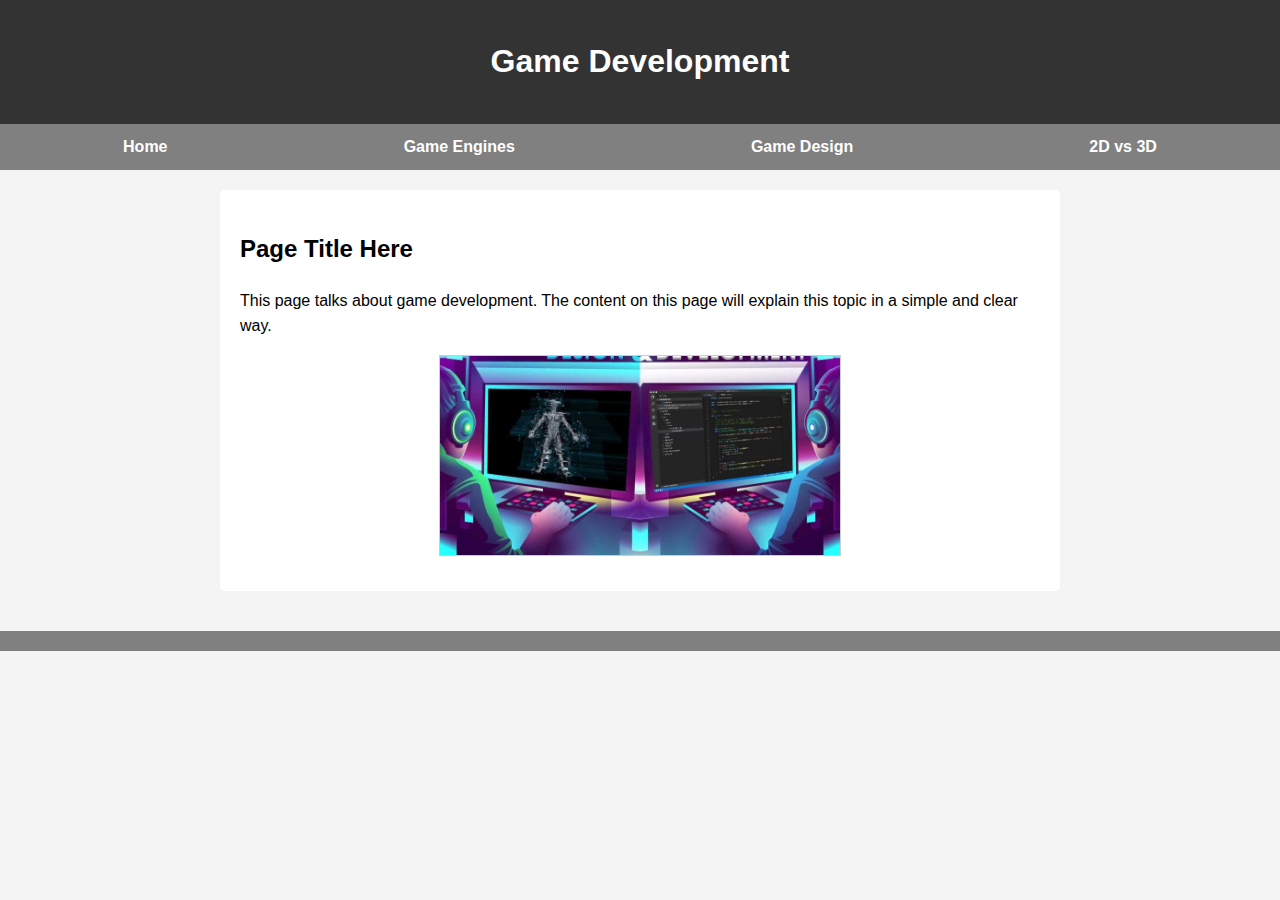
<file: hw1/index.html>
<!DOCTYPE html>
<html lang="en">
<head>
    <meta charset="UTF-8">
    <title>Game Development</title>
    <link rel="stylesheet" href="css-selector.css">
</head>

<body>

    <header>
        <h1>Game Development</h1>
    </header>

    <nav>
        <a href="index.html">Home</a>
        <a href="engine.html">Game Engines</a>
        <a href="design.html">Game Design</a>
        <a href="2d3d.html">2D vs 3D</a>
    </nav>

    <main>
        <section>
            <h2>Page Title Here</h2>

            <p>
                This page talks about game development. The content on this page
                will explain this topic in a simple and clear way.
            </p>

            <img src="img/dev.jpg" alt="Example image">
        </section>
    </main>

    <footer>
        
    </footer>

</body>
</html>
</file>
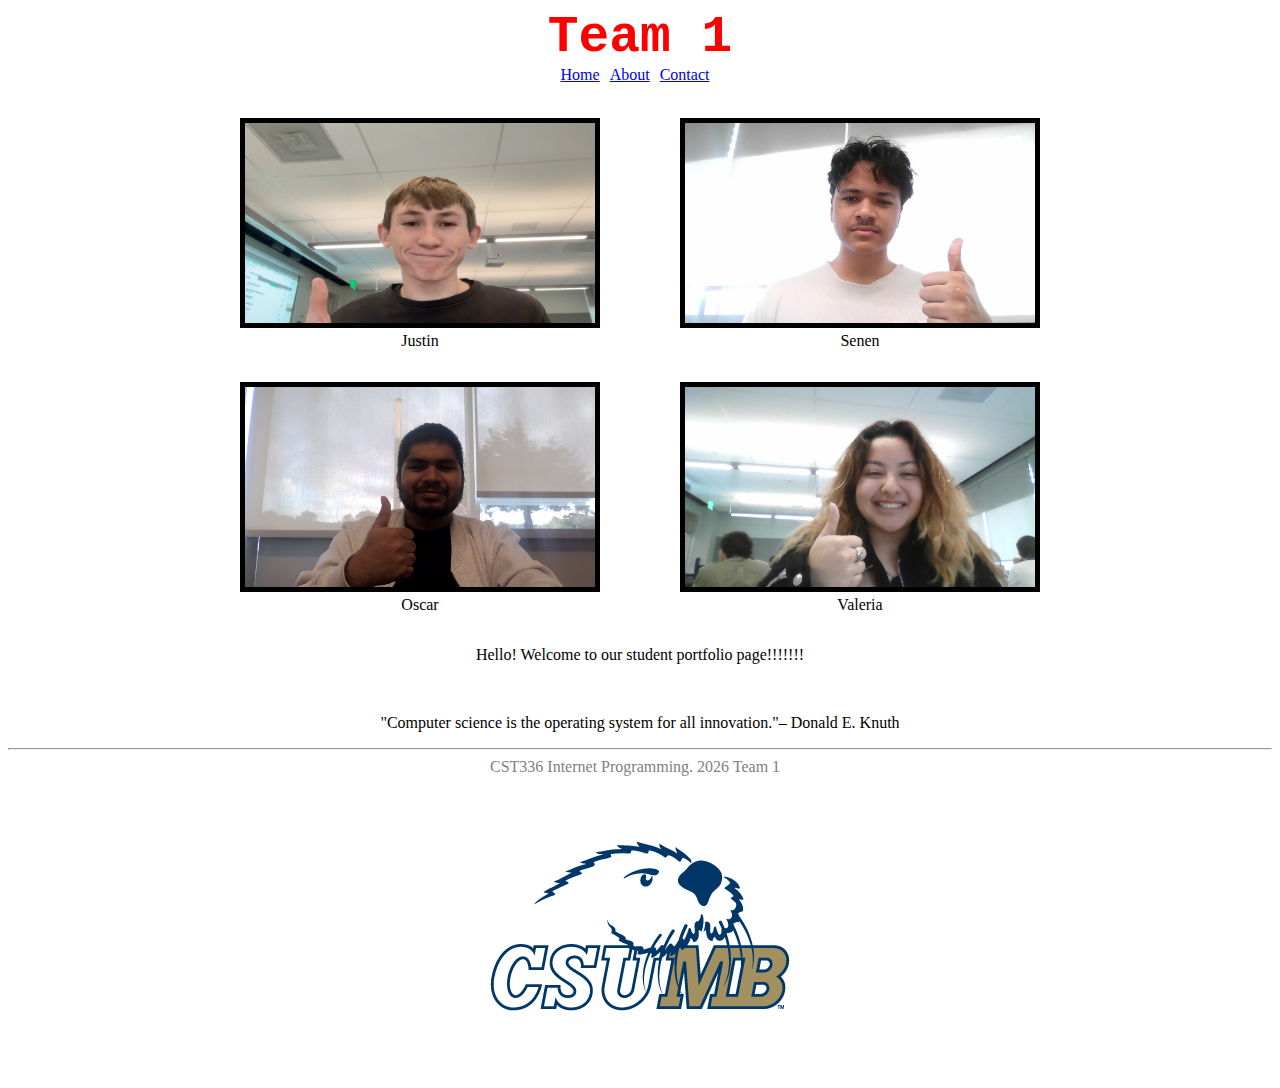
<file: lab1/index.html>
<!DOCTYPE html>
<html lang="en">

<head>
    <meta charset="UTF-8">
    <meta name="viewport" content="width=device-width, initial-scale=1.0">
    <title>Lab 1: Team Portfolio</title>
    <link href="css-selectors.css" rel="stylesheet">
    <style>
        h1 {
            font-family: 'Courier New', Courier, monospace;
        }

        .image-with-border {
            border-width: 5px;
            border-style: solid;
            border-color: #000000;
        }
    </style>
</head>

<body>
    <h1>Team 1</h1>
    <div class="row">
        <a class="space active" href="index.html"> Home </a>
        <a class="space" href="about.html"> About </a>
        <a class="space" href="contact.html"> Contact </a>
    </div>
    <br>

    <div class="row">
        <figure>
            <img class="image-with-border" src="img/lab1_Justin.jpg" width="350" height="200">
            <figcaption class="row">
                Justin
            </figcaption>
        </figure>

        <figure>
            <img class="image-with-border" src="img/lab1_Senen.jpg" width="350" height="200">
            <figcaption class="row">
                Senen
            </figcaption>
        </figure>
    </div>

    <div class='row'>

        <figure>
            <img class="image-with-border" src="img/lab1_Oscar.jpg" width="350" height="200">
            <figcaption class="row">
                Oscar
            </figcaption>
        </figure>

        <figure>
            <img class="image-with-border" src="img/lab1_Valeria.jpg" width="350" height="200">
            <figcaption class="row">
                Valeria
            </figcaption>
        </figure>
    </div>

    <p class="row">
        Hello! Welcome to our student portfolio page!!!!!!!
    </p>
    <br>

    <p class="row quote">
        <span class="quote-text">
            "Computer science is the operating system for all innovation."
        </span>
        <br>
        <span class="quote-author">
            – Donald E. Knuth
        </span>
    </p>

</body>

<hr>
<div class="row">
    <footer>
        CST336 Internet Programming. 2026 Team 1 <br>
        <img class="csumb-logo" src="img/CSUMB_Logo.png">
    </footer>
</div>

</html>
</file>
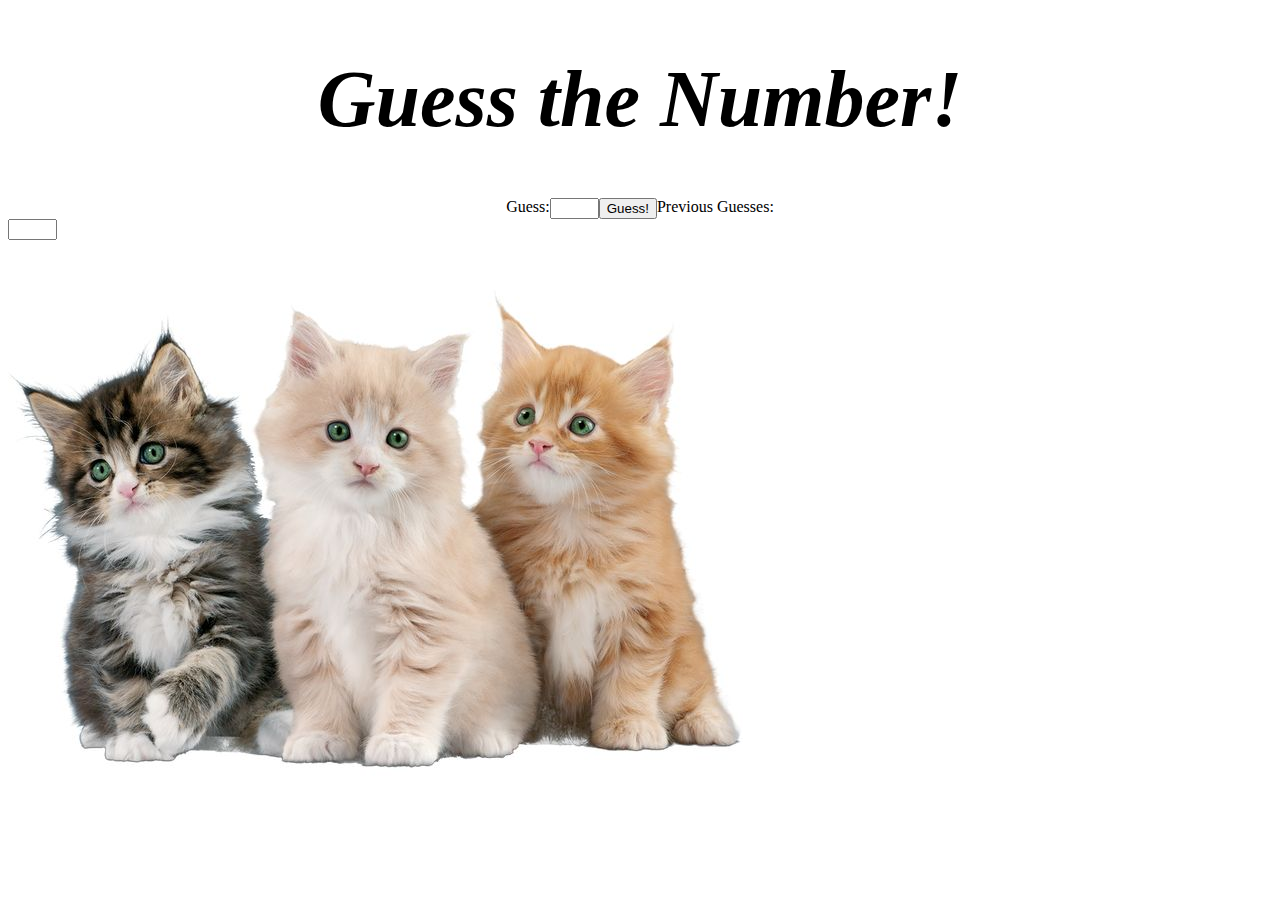
<file: lab2/index.html>
<!DOCTYPE html>
<html lang="en">

<head>
    <meta charset="UTF-8">
    <meta name="viewport" content="width=device-width, initial-scale=1.0">
    <title>Lab 2: Guess the Number</title>
    <script src="js/script.js" defer></script>
    <link href="css-file.css" rel="stylesheet">

    <style>

    </style>
</head>

<body>

    <header>
        <h1 id="title-display">Guess the Number!</h1>
    </header>

    <div class="center">
        Guess:
        <!-- creates a text box -->
        <input id="userGuess" type="text" size="3">

        <br>

        <button id="guessBtn" class="center"> Guess! </button>

        Previous Guesses:
        <span id="userGuesses"> </span>
    </div>

    <div class>
        <input id="userGuess" type="text" size="3">
    </div>

    <h1 id="highLow">

    </h1>

    <br>
    <img src="img/cats.jpg">


</body>

</html>
</file>
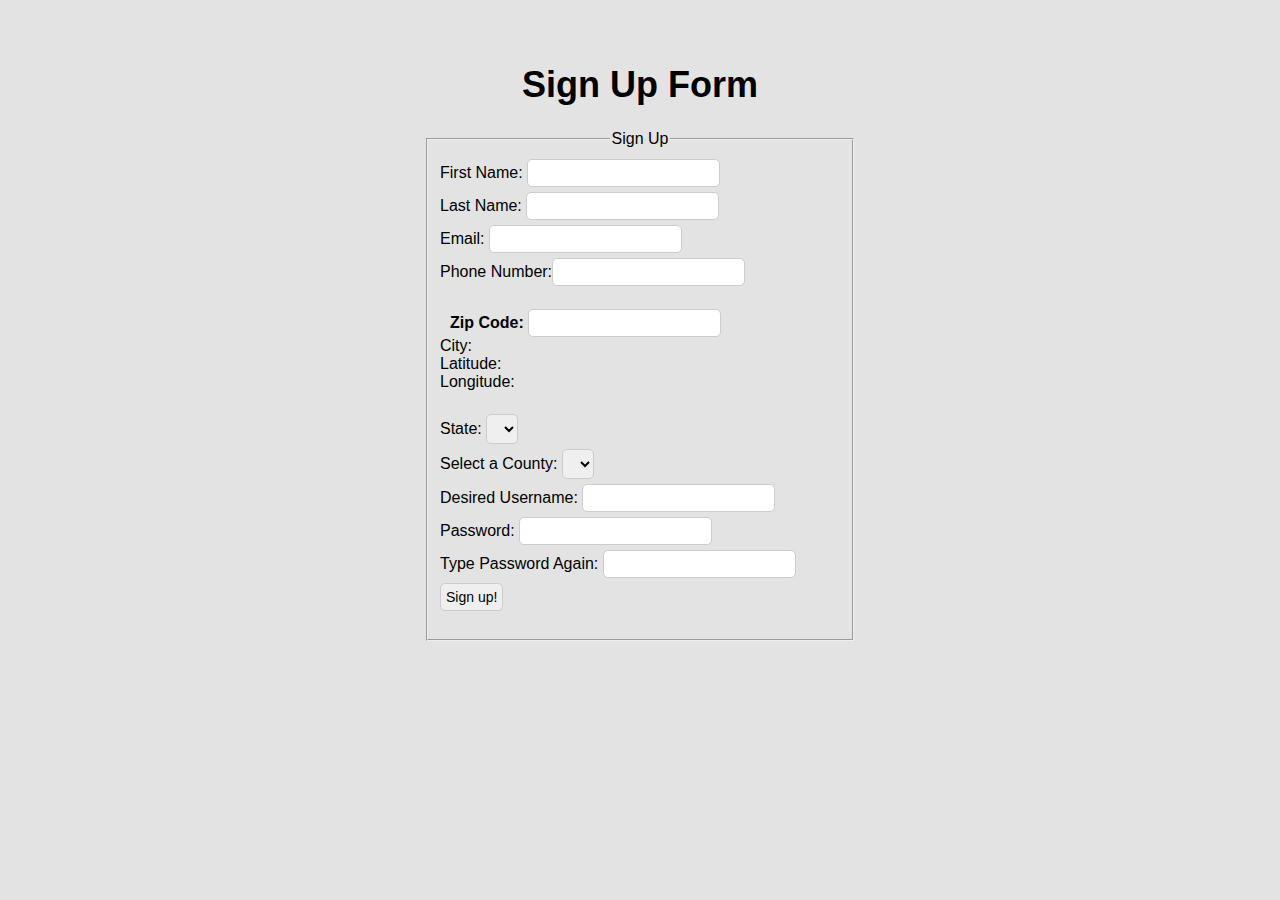
<file: lab4/index.html>
<!DOCTYPE html>
<html lang="en">

<head>
    <meta charset="UTF-8">
    <meta name="viewport" content="width=device-width, initial-scale=1.0">
    <title> Lab 4: Sign Up Sheet</title>
    <link rel="stylesheet" href="styles.css">
    <script src="js/script.js" defer></script>
</head>

<body>
    <h1> Sign Up Form </h1>

    <fieldset>
        <legend>Sign Up</legend>
        First Name: <input type="text"><br>
        Last Name: <input type="text"><br>
        Email: <input type="text"><br>
        Phone Number:<input type="text"><br><br>

        <span>Zip Code: <input type="text" id="zipcode"> <span id="zipError"></span> </span>
        <br>
        City: <span id="city"></span> 
        <br>
        Latitude: <span id="latitudeLabel"></span>
        <br>
        Longitude: <span id="longitudelabel"></span>
        <br><br>

        State: <select id="state"></select><br>
        Select a County: <select id="county">
        </select><br>


        Desired Username: <input type="text" id="userNameInput"><span id="nameRes"></span>
        <br>
        Password: <input type="password" id="passwordBlock"> <span id="password"></span>
        <br>
        Type Password Again: <input type="password" id="passwordBlock2"><br>
        <input type="submit" value="Sign up!" id="submitBtn">
        <br>
        <span id="passRes"></span>
    </fieldset>
</body>

</html>
</file>
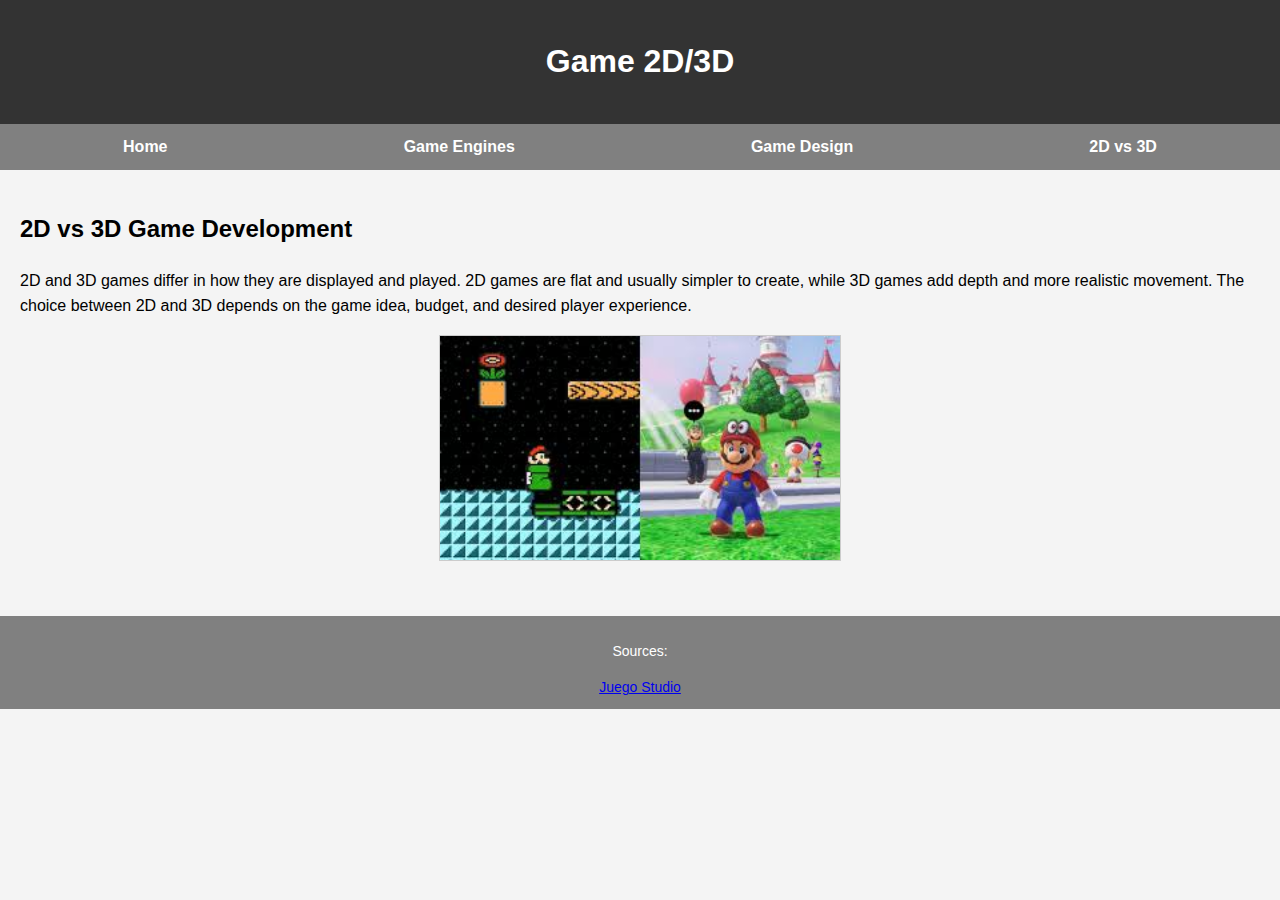
<file: hw1/2d3d.html>
<!DOCTYPE html>
<html lang="en">

<head>
    <meta charset="UTF-8">
    <title>Game 2D/3D</title>
    <link rel="stylesheet" href="css-selector.css">
</head>

<body>

    <header>
        <h1>Game 2D/3D</h1>
    </header>

    <nav>
        <a href="index.html">Home</a>
        <a href="engine.html">Game Engines</a>
        <a href="design.html">Game Design</a>
        <a href="2d3d.html">2D vs 3D</a>
    </nav>

    <main>
        <article>
            <h2>2D vs 3D Game Development</h2>

            <p>
                2D and 3D games differ in how they are displayed and played. 2D games are flat
                and usually simpler to create, while 3D games add depth and more realistic
                movement. The choice between 2D and 3D depends on the game idea, budget, and
                desired player experience.
            </p>

            <img src="img/2d3d.jpg" alt="2D3D image">
        </article>
    </main>

    <footer>
        <p>Sources:</p>
        <a href="https://www.juegostudio.com/blog/2d-vs-3d-game-development">Juego Studio</a>
    </footer>

</body>

</html>
</file>
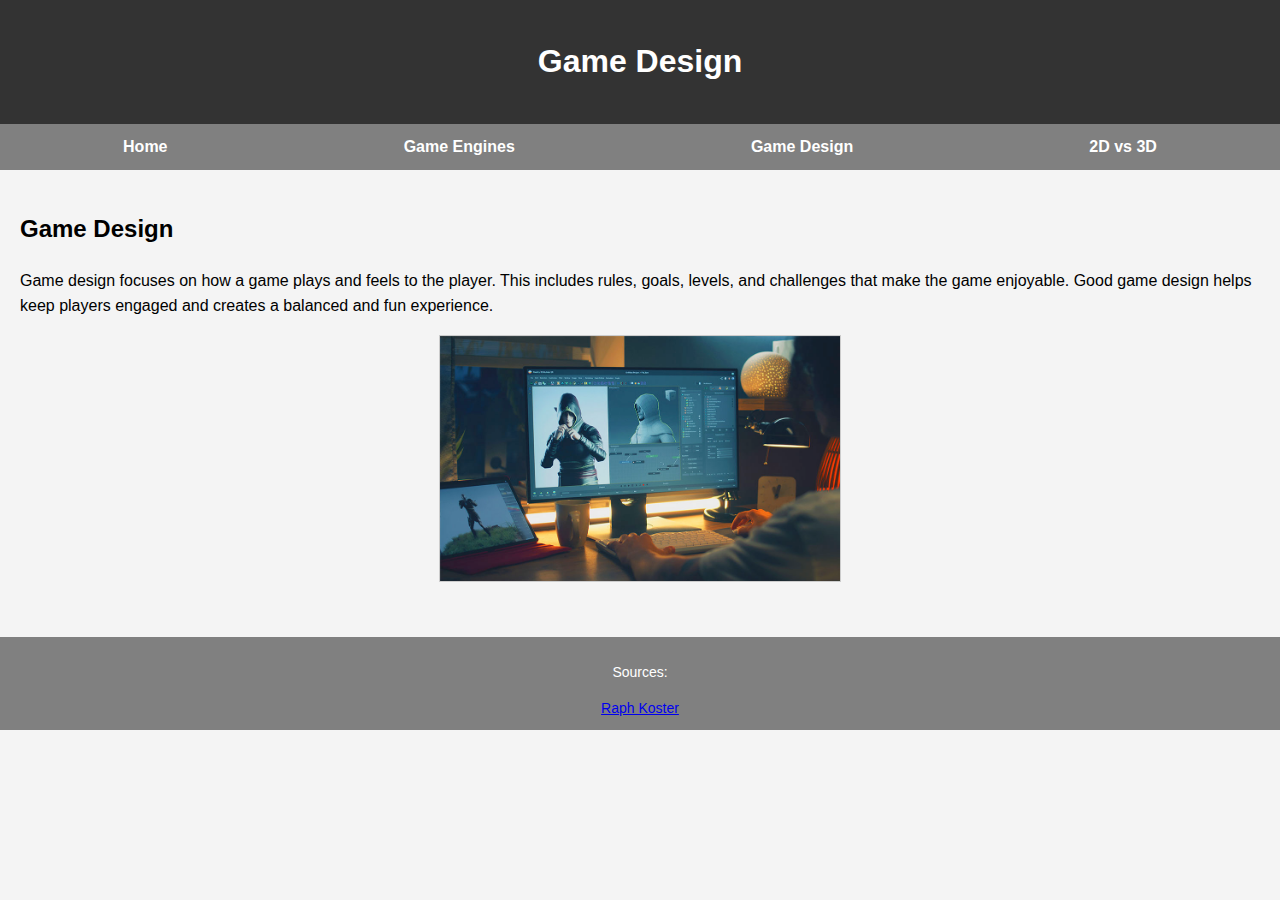
<file: hw1/design.html>
<!DOCTYPE html>
<html lang="en">

<head>
    <meta charset="UTF-8">
    <title>Game Design</title>
    <link rel="stylesheet" href="css-selector.css">
</head>

<body>

    <header>
        <h1>Game Design</h1>
    </header>

    <nav>
        <a href="index.html">Home</a>
        <a href="engine.html">Game Engines</a>
        <a href="design.html">Game Design</a>
        <a href="2d3d.html">2D vs 3D</a>
    </nav>

    <main>
        <article>
            <h2>Game Design</h2>

            <p>
                Game design focuses on how a game plays and feels to the player. This includes
                rules, goals, levels, and challenges that make the game enjoyable. Good game
                design helps keep players engaged and creates a balanced and fun experience.
            </p>

            <img src="img/design.jpg" alt="Design image">
        </article>
    </main>

    <footer>
        <p>Sources:</p>
        <a href="https://www.raphkoster.com/2025/11/03/game-design-is-simple-actually/">Raph Koster</a>
    </footer>

</body>

</html>
</file>
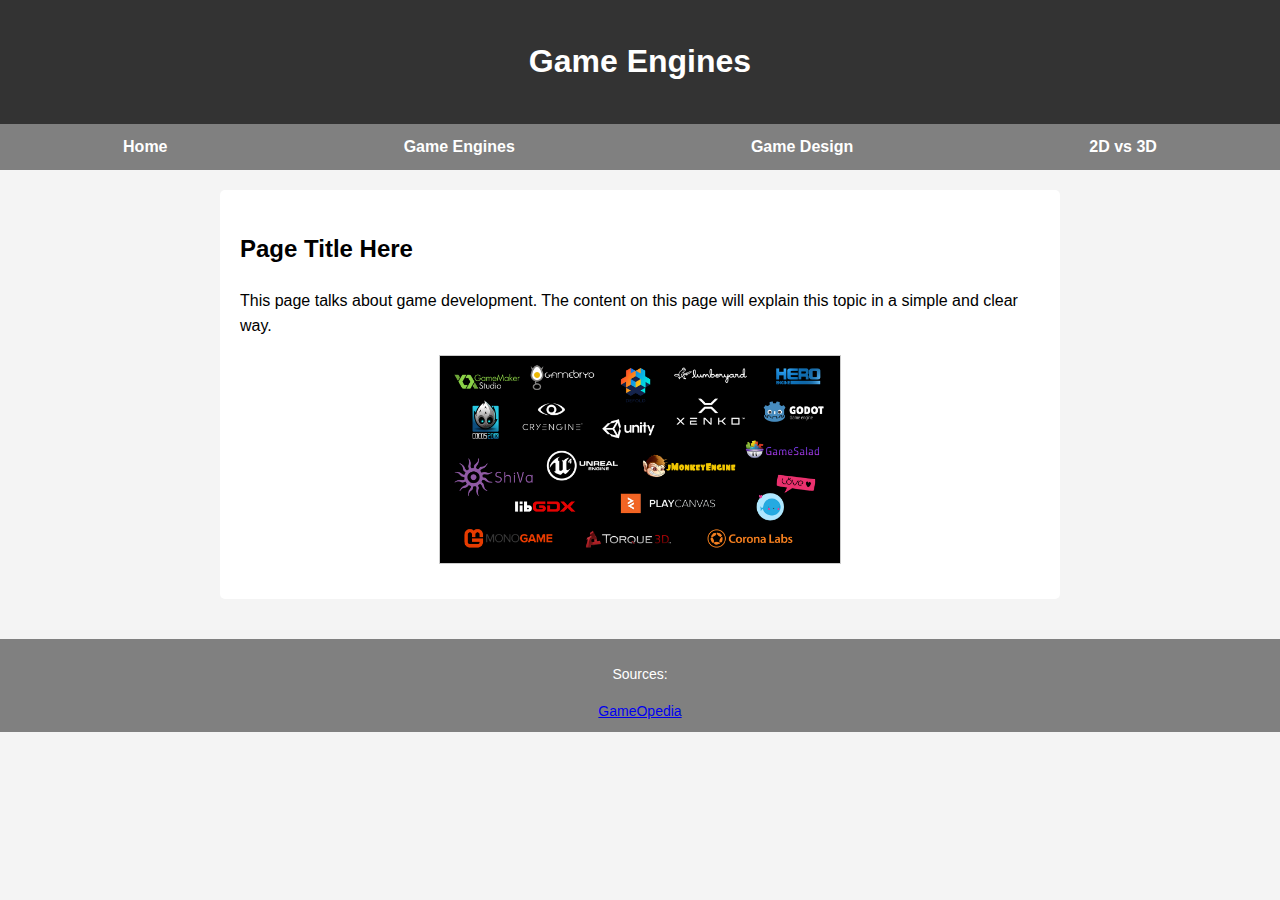
<file: hw1/engine.html>
<!DOCTYPE html>
<html lang="en">
<head>
    <meta charset="UTF-8">
    <title>Game Engines</title>
    <link rel="stylesheet" href="css-selector.css">
</head>

<body>

    <header>
        <h1>Game Engines</h1>
    </header>

    <nav>
        <a href="index.html">Home</a>
        <a href="engine.html">Game Engines</a>
        <a href="design.html">Game Design</a>
        <a href="2d3d.html">2D vs 3D</a>
    </nav>

    <main>
        <section>
            <h2>Page Title Here</h2>

            <p>
                This page talks about game development. The content on this page
                will explain this topic in a simple and clear way.
            </p>

            <img src="img/engines.png">
        </section>
    </main>

    <footer>
        <p>Sources:</p>
        <a href="https://gameopedia.com/blogs/game-engines-all-you-need-to-know">GameOpedia</a>
    </footer>

</body>
</html>
</file>
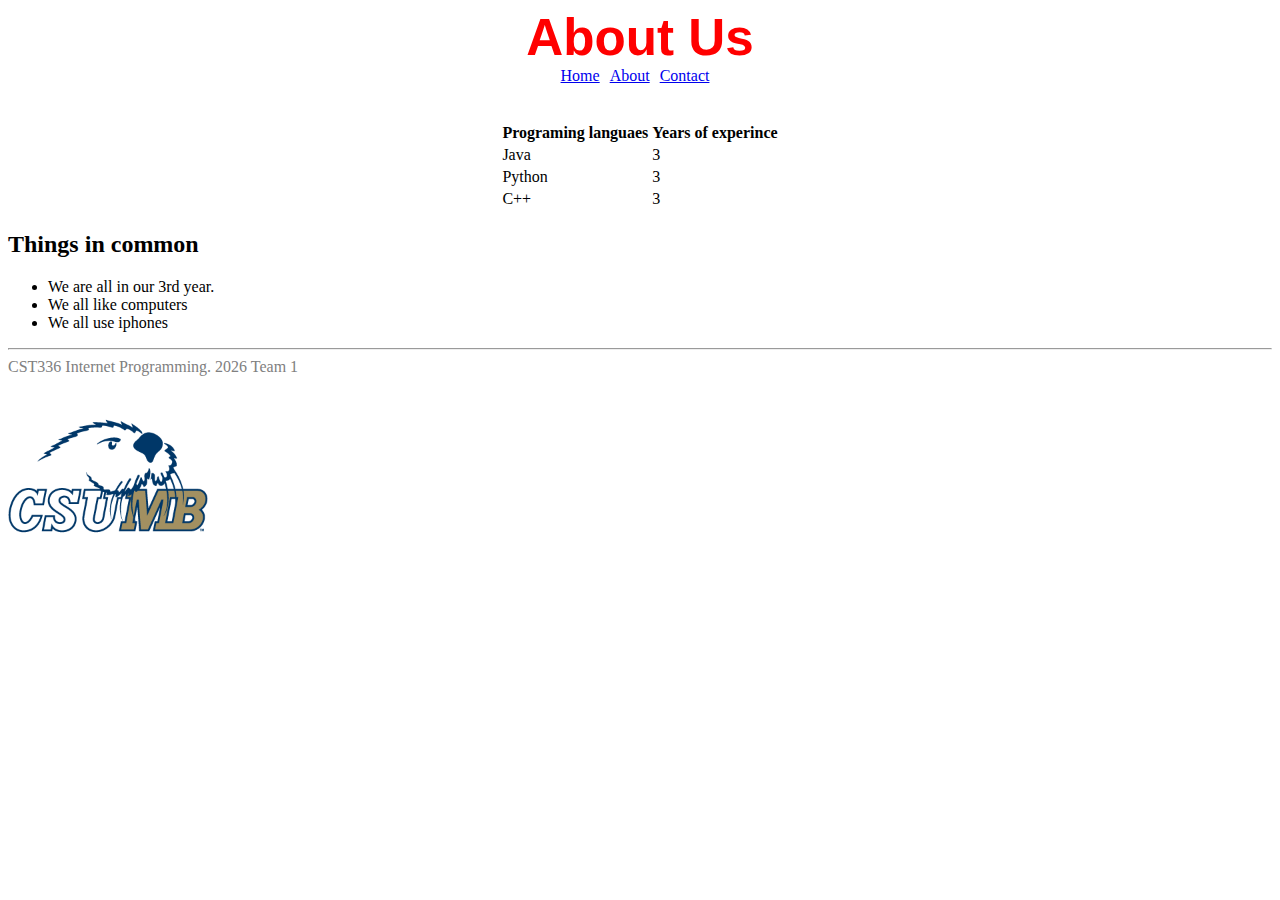
<file: lab1/about.html>
<!DOCTYPE html>
<html lang="en">
<head>
    <meta charset="UTF-8">
    <meta name="viewport" content="width=device-width, initial-scale=1.0">
    <title>Document</title>
    <link href="css-selectors.css" rel="stylesheet">
    <style>
       
    </style>
</head>
<body>
    <h1>
        About Us
    </h1>
    <div class="row">
        <a class="space" href="index.html"> Home </a>
        <a class="space" href="about.html"> About </a>
        <a class="space" href="contact.html"> Contact </a>
    </div>

    <br><br>
    
    <table class="row">
        <tr>
            <th> Programing languaes </th>
            <th> Years of experince </th>
        </tr>
        <tr>
            <td> Java </td>
            <td> 3 </td>
        </tr>
        <tr>
            <td> Python </td>
            <td> 3 </td>
        </tr>
                <tr>
            <td> C++ </td>
            <td> 3 </td>
        </tr>
    </table>

    <h2>Things in common </h2>

    <ul>
        <li> We are all in our 3rd year. </li>
        <li> We all like computers </li> 
        <li> We all use iphones  </li>
    </ul>

</body>

<div>
    <footer> 
        <hr>
        CST336 Internet Programming. 2026 Team 1 <br>
        <img src = "img/CSUMB_Logo.png" width="200" height="200">
    </footer>
</div>

</html>
</file>
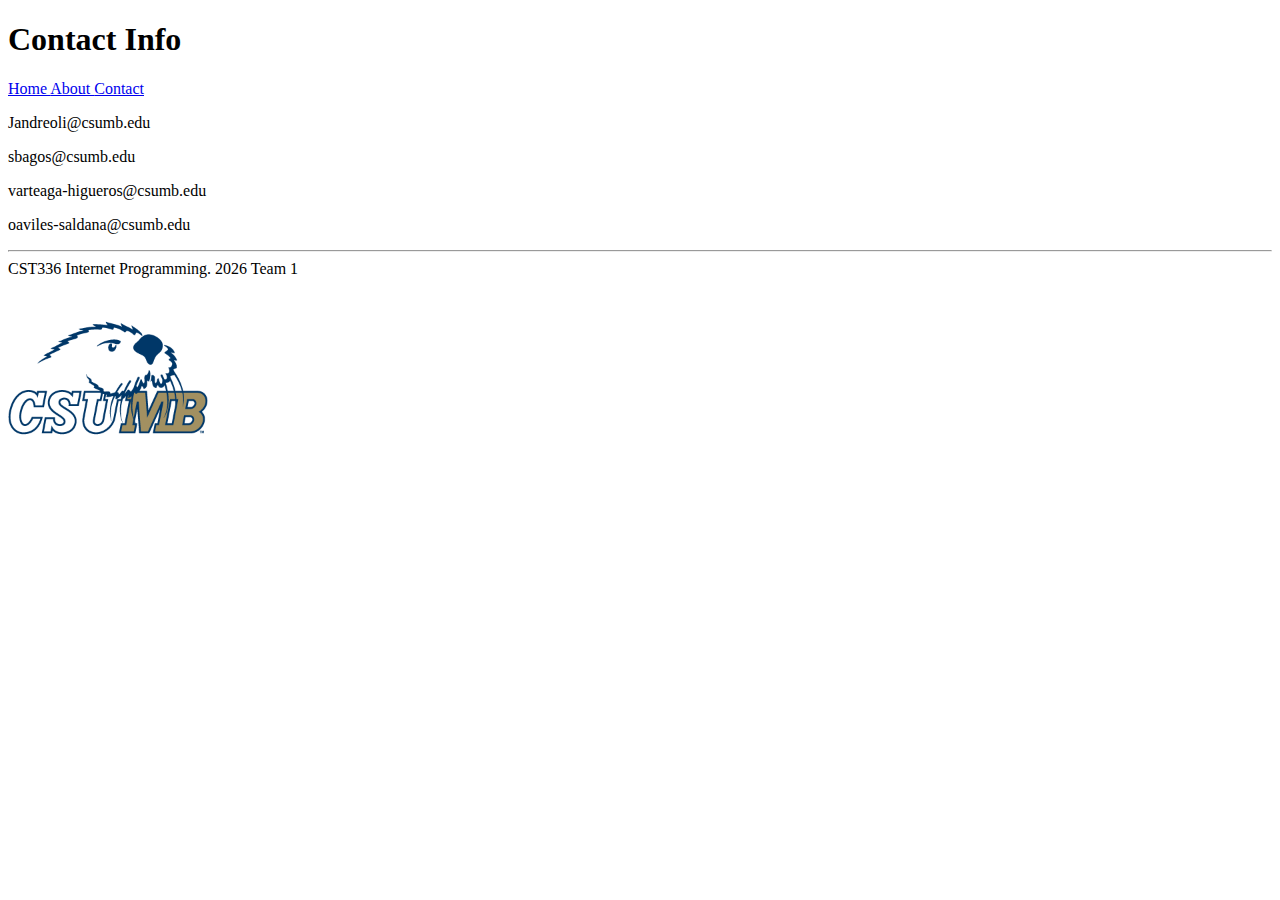
<file: lab1/contact.html>
<!DOCTYPE html>
<html lang="en">
<head>
    <meta charset="UTF-8">
    <meta name="viewport" content="width=device-width, initial-scale=1.0">
    <title>Document</title>
</head>
<body>
    
</body>
<h1>Contact Info</h1>
    <a href= "index.html"> Home  </a>
    <a href= "about.html"> About  </a>
    <a href= "contact.html"> Contact </a>
    <br>
<p> Jandreoli@csumb.edu </p>
<p> sbagos@csumb.edu </p>
<p> varteaga-higueros@csumb.edu </p>
<p> oaviles-saldana@csumb.edu </p>

<div>
    <footer> 
        <hr>
        CST336 Internet Programming. 2026 Team 1 <br>
        <img src = "img/CSUMB_Logo.png" width="200" height="200">
    </footer>
</div>
</html>
</file>
<file: hw1/css-selector.css>
body {
    font-family: Arial, sans-serif;
    margin: 0;
    padding: 0;
    background-color: #f4f4f4;
    line-height: 1.6;
}

header {
    background-color: #333;
    color: white;
    padding: 15px;
    text-align: center;
}

nav {
    display: flex;
    justify-content: space-around;
    background-color: gray;
    padding: 10px;
    gap: 10px;
}

nav a {
    color: white;
    text-decoration: none;
    font-weight: bold;
}

nav a:hover {
    text-decoration: underline;
}

main {
    padding: 20px;
}

section {
    background-color: white;
    padding: 20px;
    max-width: 800px;
    margin: auto;
    border-radius: 5px;
}

img {
    width: 100%;
    max-width: 400px;
    display: block;
    margin: 15px auto;
    border: 1px solid #ccc;
}

footer {
    margin-top: 20px;
    padding: 10px;
    text-align: center;
    background-color: grey;
    color: white;
    font-size: 14px;
}
</file>
<file: lab1/css-selectors.css>
body {
    background-color: white;
}

h1 {
    color: red;
    text-align: center;
    font-family: 'Roboto', sans-serif;
    font-size: max(2vw, 4vw);
    /* viewport width */
    margin: 0 auto;
}

footer{
    color:grey;
}

.row {
    display: flex;
    justify-content: center;
}

.seasonFigure {
    text-align:
        center;
    width: 40%
}

.seasonImage {
    border: 1px solid yellow;
    width: 100%;
    height: auto;
}

#spring {
    border-top-left-radius: 25px;
}

#summer {
    border-top-right-radius: 25px;
}

#fall {
    border-bottom-left-radius: 25px;
}

#winter {
    border-bottom-right-radius: 25px;
}

.seasonTitles {
    color: white;
    font-size: max(2vw, 4vw);
}

.space {
    margin-right: 10px;
}
</file>
<file: lab2/css-file.css>
#title-display{
    font-size: 5rem;
    font-style: italic;
    text-align: center;
}

.center {
    display: flex;
    justify-content: center;
}
</file>
<file: lab4/styles.css>
body {
    font-family: Arial, sans-serif;
    background-color: rgb(227, 227, 227);
    margin: 20px;
    padding: 20px;
    text-align: center;
}

h1 {
    text-align: center;
    color: black;
    font-size: 36px;
    font-weight: bold;
}

input,select {
    padding: 5px;
    margin-top: 5px;
    border: 1px solid #ccc;
    border-radius: 5px;
    font-size: 14px;
}

span {
    margin-left: 10px;
    font-weight: bold;
}

fieldset{
    text-align: left;
    width: 400px;
    margin: auto;
}

legend{
    text-align: center;
}
</file>
